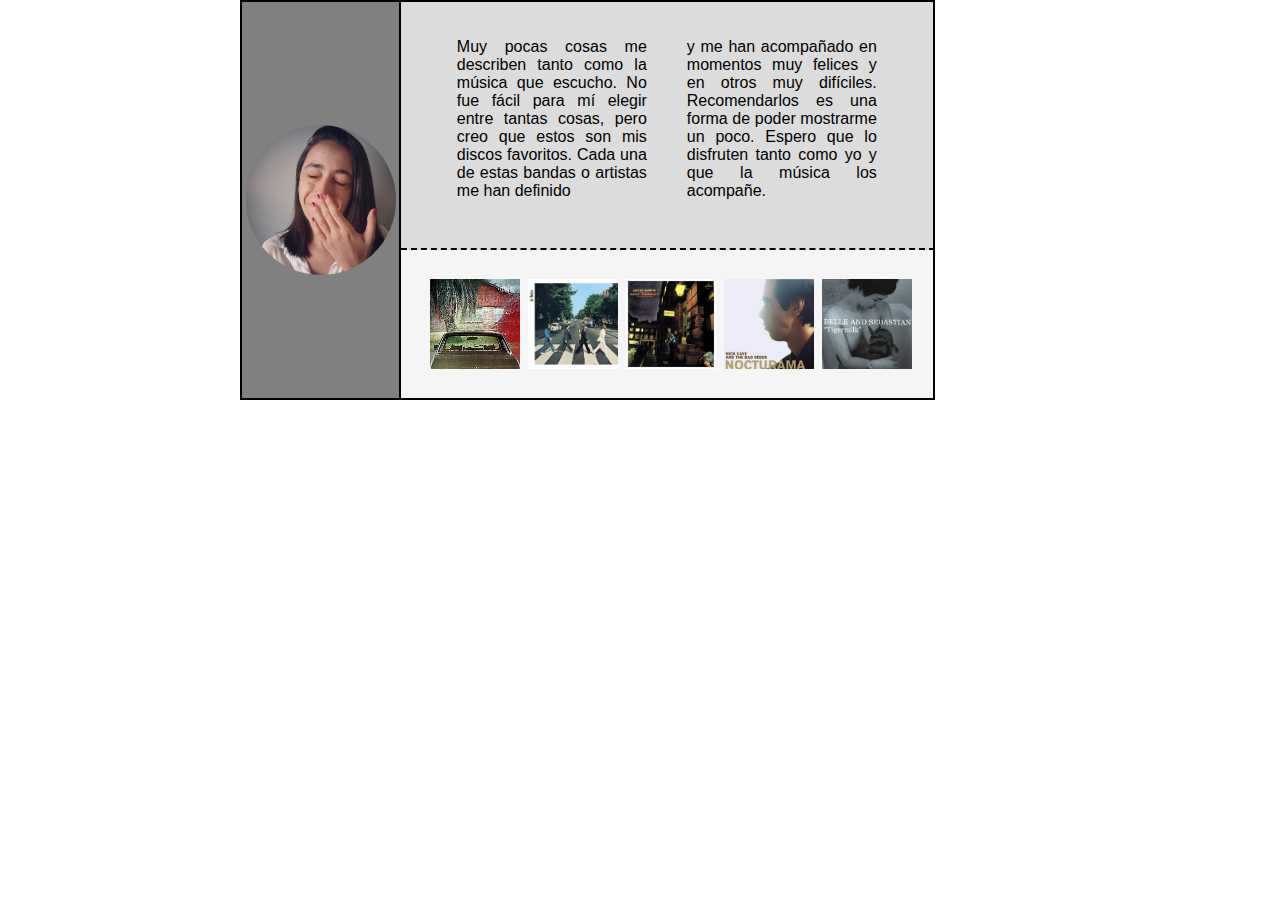
<file: index.html>
<html>

<head>
    <meta charset="utf-8">
    <meta name="viewport" content="width=device-width, initial-scale=1" />
    <link rel="stylesheet" type="text/css" href="style.css" media="screen">
    <title>Tarjeta</title>
</head>

<body>

    <div class="mainContainer">

        <div class="todo">

            <div class="sidebar">
                <div class="fotoppal">
                    <a href="http://twitter.com/pinidellavalle"><img src="img/avatar.jpg" alt="Foto de perfil de Maria"></a>
                </div>
            </div>

            <div class="dccc">
                <div class="doscoltxt">

                    <div class="Texto col1">
                        <p>Muy pocas cosas me describen tanto como la música que escucho. No fue fácil para mí elegir
                            entre
                            tantas cosas, pero creo que estos son mis discos favoritos. Cada una de estas bandas o
                            artistas me han definido
                        </p>
                    </div>

                    <div class="texto col2">
                        <p>y me han acompañado en momentos muy felices y en otros muy
                            difíciles. Recomendarlos es una forma de poder mostrarme un poco. Espero que lo disfruten
                            tanto como yo y que la música los acompañe.
                        </p>
                    </div>

                </div>
                <!--DOSCOLTXT-->


                <div class="cincocaras">

                    <div class="a1y2">

                        <div class="cara c1">
                            <a href="https://www.youtube.com/watch?v=Wary5gWqJLA"> <img src="img/arcade.jpg" alt="The Suburbs, Arcade Fire"></a>
                        </div>

                        <div class="cara c2">
                            <a href="https://www.youtube.com/watch?v=cpBU7UB4J2o"> <img src="img/beatles.jpeg" alt="Abbey Road, The Beatles"></a>
                        </div>

                    </div>

                    <div class="cara c3">
                        <a href="https://www.youtube.com/watch?v=edsage8Q7hM"> <img src="img/bowie.jpg" alt="Ziggy Stardust, David Bowie"></a>
                    </div>

                    <div class="a4y5">

                        <div class="cara c4">
                            <a href="https://www.youtube.com/watch?v=sEC__N3HrHw&list=PL4D7D25F92CECF7F9"> <img src="img/nick.jpg"
                                    alt="Nocturama, Nick Cave"></a>
                        </div>

                        <div class="cara c5">
                            <a href="https://www.youtube.com/watch?v=_2OcymYkkqI&list=PLB875NdHRlOFnpNDs6BMkQ5Gw5Qc6dhcc">
                                <img src="img/bys.jpg" alt="Tigermilk, Belle and Sebastian"></a>
                        </div>
                    </div>
                </div>
            </div>
        </div>
    </div>
</body>

</html>
</file>
<file: style.css>
body{
    margin: 0%; 
    padding: 0%;
}

.mainContainer{
    display: flex;
    justify-content: center;
    align-content: center;
}

.todo{
    display: flex;
    box-sizing: border-box;
    width: 800px;
    height: 400;
}

.dccc{
    display: flex;
    flex-wrap: wrap;
}

.sidebar{ 
    background-color: gray;
    display: flex;
    width: 266px;
    height: 400px;
    box-sizing: border-box;
    border: 2px solid black;
}


.fotoppal{
    display: flex;
    align-self: center;
    padding-left: 4px;
    width: 150px;
    height: 150px;
}

.fotoppal img{
    width: 100%;
    height: auto;
    border-radius: 50%;
}

.doscoltxt{         
    width: 534px;
    height: 250px;
    box-sizing: border-box;
    border-right: 2px solid black;
    border-top: 2px solid black;
    border-bottom: 2px dashed black;
    background-color: gainsboro;
    display: flex;
    align-content: center;
    justify-content: center;
}

.texto{
    font-family: 'Lucida Sans', 'Lucida Sans Regular', 'Lucida Grande', 'Lucida Sans Unicode', Geneva, Verdana, sans-serif;
    text-align: justify;
    padding: 10px 20px 10px 20px;
    margin-top: 10px;
    box-sizing: border-box;
}

.col1, .col2{
    width: 230px;
}

.cincocaras{              
    width: 534px;
    height: 150px;
    box-sizing: border-box;
    border-right: 2px solid black;
    border-bottom: 2px solid black;
    background-color: whitesmoke;
    display: flex;
    flex-direction: row;
    align-items: center;
    justify-content: center;
}

.a1y2{
    display: flex;
    flex-direction: row;
}
.a4y5{
    display: flex;
    flex-direction: row;
}

.cara{
    padding-left: 8px;
    width: 90px;
    height: 90px;
}

.cara img{
    width: 100%;
    height: auto;
}


@media only screen and (max-width: 600px) {

    .todo{
        display: flex;
        flex-direction: column;
    }

    .sidebar{
        width: 534px;
        display: flex;
        justify-content: center;
        border-bottom: 0px;
    }

    .doscoltxt{
        border-left: 2px solid black;
    }

    .cincocaras{
        border-left: 2px solid black;
        height: 350px;
        width: 534  px;
        display: flex;
        flex-direction: column;
        justify-content: space-around;
        align-content: space-between;
    }
    
    .c1{
        margin-right: 200px;
    }

    .c4{
        margin-right: 200px;
    }
}
</file>
